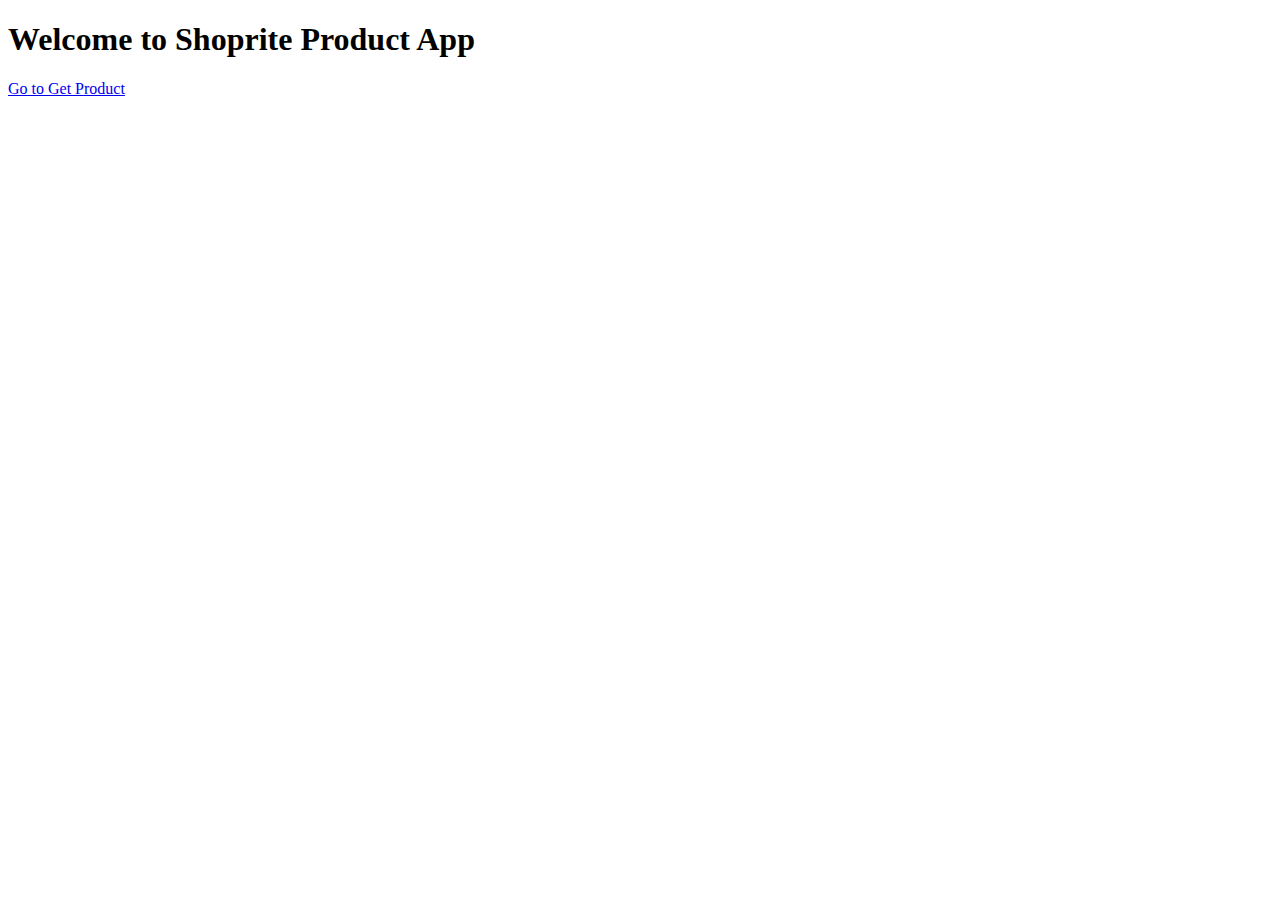
<file: templates/index.html>
<!DOCTYPE html>
<html lang="en">
<head>
    <meta charset="UTF-8">
    <meta name="viewport" content="width=device-width, initial-scale=1.0">
    <title>Shoprite Product App</title>
</head>
<body>
    <h1>Welcome to Shoprite Product App</h1>
    <a href="/getproduct">Go to Get Product</a>
</body>
</html>
</file>
